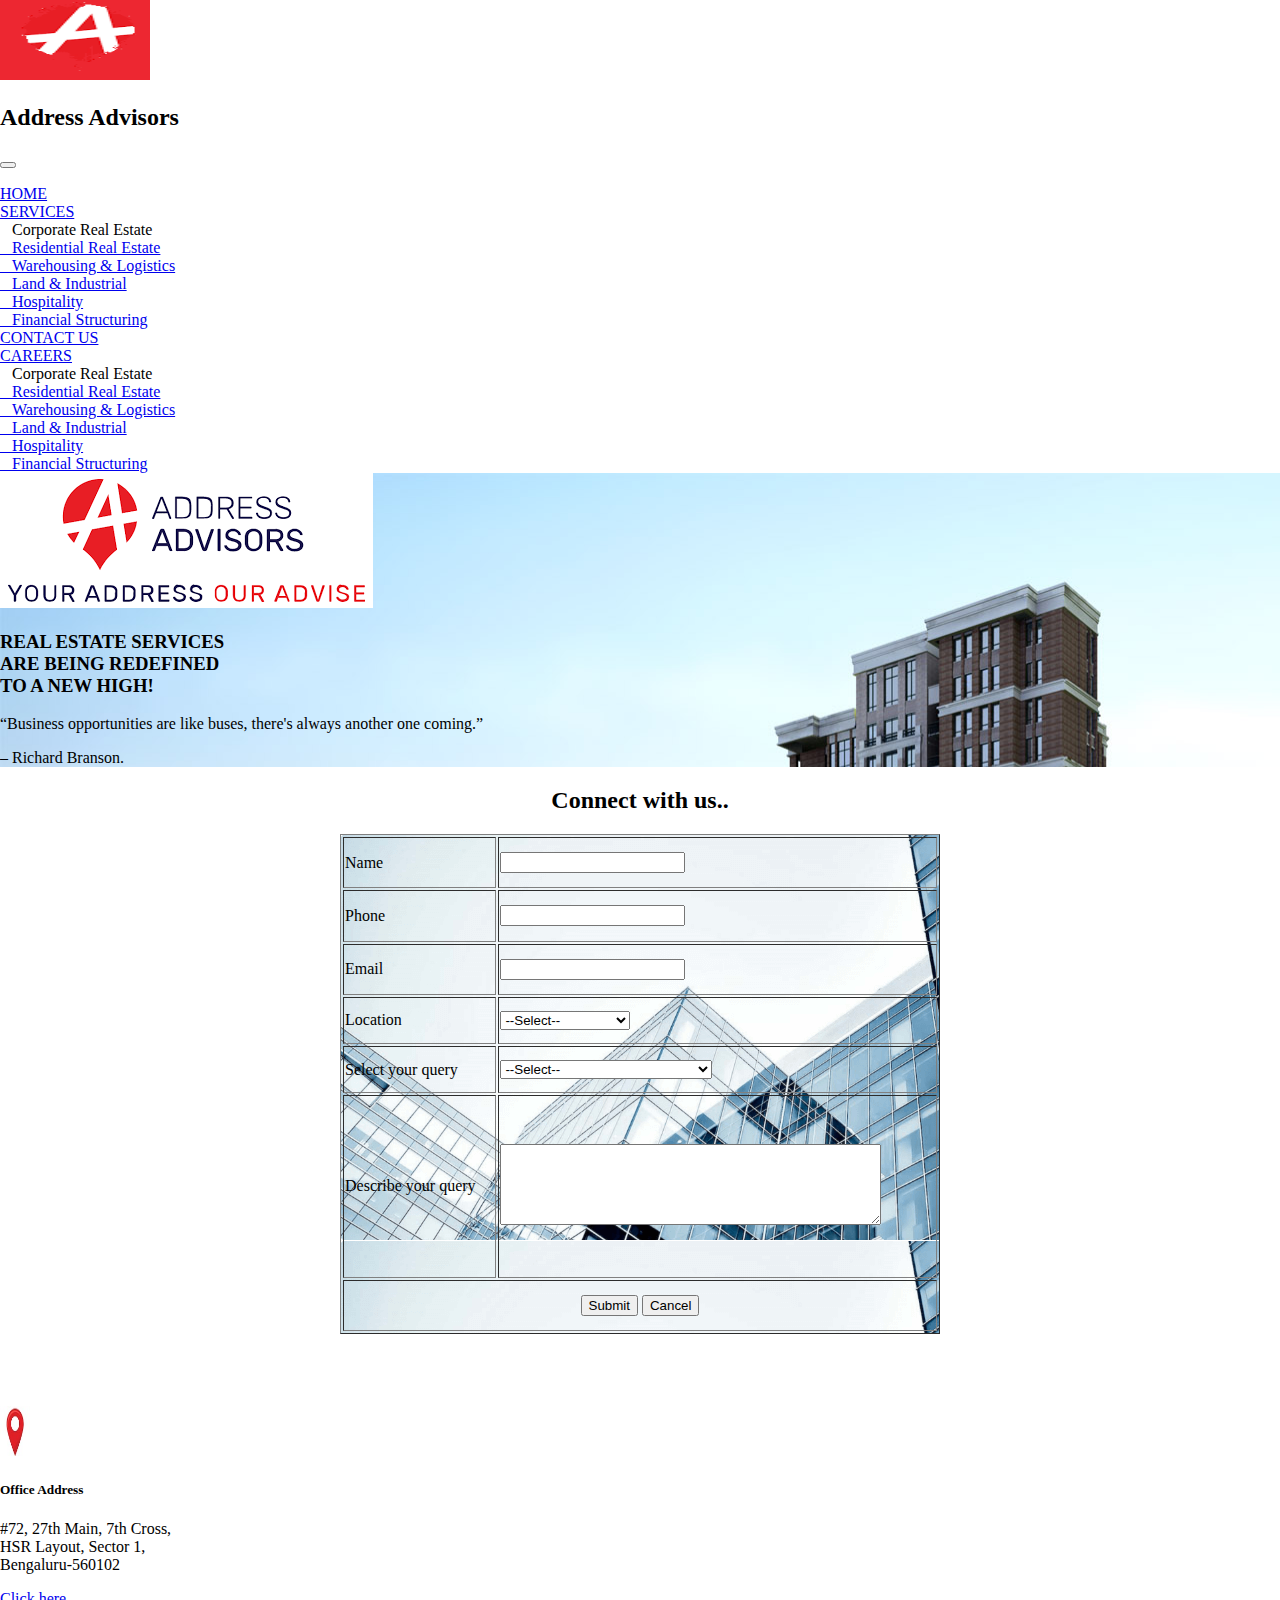
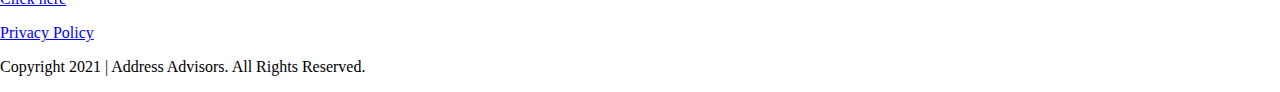
<file: contactus.html>
<!DOCTYPE html>
<html lang="en" style="scroll-behavior: smooth;">

<head>
    <meta charset="UTF-8" />
    <meta http-equiv="X-UA-Compatible" content="IE=edge" />
    <meta name="viewport" content="width=device-width, initial-scale=1.0" />
    <title>Address Advisors</title>
    <link rel="stylesheet" href="style.css">
    <link rel="icon" href="https://www.addressadvisors.com/lp/wp-content/uploads/2020/02/cropped-Addressadvisors-logo2-e1615218730809.png" type="image/gif" sizes="16x16" />
    <link href="https://cdn.jsdelivr.net/npm/bootstrap@5.1.3/dist/css/bootstrap.min.css" rel="stylesheet" integrity="sha384-1BmE4kWBq78iYhFldvKuhfTAU6auU8tT94WrHftjDbrCEXSU1oBoqyl2QvZ6jIW3" crossorigin="anonymous" />
</head>

<body>
    <header>
        <nav class="navbar navbar-expand-lg navbar-light bg-danger navstyle sticky-top text-white">
            <div>
                <a class="navbar-brand" href="#"><img src="addlog.png" height="80px" width="150px;"></a>
            </div>
            <h2>Address Advisors</h2>
            <button class="navbar-toggler" type="button" data-toggle="collapse" data-target="#navbarNav" aria-controls="navbarNav" aria-expanded="false" aria-label="Toggle navigation">
          <span class="navbar-toggler-icon"></span>
        </button>
            <div class="collapse navbar-collapse" id="navbar">
                <ul class="navbar-nav active navbar-nav mb-lg-1 ms-auto"></ul>
                <li class="nav-item">
                    <a class="nav-link text-white" href="index.html"> HOME</a>
                </li>
                <li class="nav-item dropdown">
                    <a class="nav-link dropdown-toggle text-white" href="#" id="navbardrop" data-toggle="dropdown">
            SERVICES
          </a>
                    <div class="dropdown-menu">
                        <div class="row">
                            <div class="col-md-6 col-12 innerpages"><a class="dropdown-item">&nbsp;&nbsp;&nbsp;Corporate Real Estate</a></div>
                            <div class="col-md-6 col-12 innerpages"> <a class="dropdown-item" href="#">&nbsp;&nbsp;&nbsp;Residential Real Estate </a></div>
                            <div class="col-md-6 col-12 innerpages"> <a class="dropdown-item" href="#">&nbsp;&nbsp;&nbsp;Warehousing & Logistics</a></div>
                            <div class="col-md-6 col-12 innerpages"><a class="dropdown-item" href="#">&nbsp;&nbsp;&nbsp;Land & Industrial</a></div>
                            <div class="col-md-6 col-12 innerpages"><a class="dropdown-item" href="#">&nbsp;&nbsp;&nbsp;Hospitality</a></div>
                            <div class="col-md-6 col-12 innerpages"><a class="dropdown-item" href="#">&nbsp;&nbsp;&nbsp;Financial Structuring</a></div>
                        </div>
                    </div>
                </li>
                <li class="nav-item">
                    <a class="nav-link text-white" href="contactus.html"> CONTACT US</a>
                </li>
                <li class="nav-item dropdown">
                    <a class="nav-link dropdown-toggle text-white" href="#" id="navbardrop" data-toggle="dropdown">
            CAREERS
          </a>
                    <div class="dropdown-menu">
                        <div class="row">
                            <div class="col-md-6 col-12 innerpages"><a class="dropdown-item">&nbsp;&nbsp;&nbsp;Corporate Real Estate</a></div>
                            <div class="col-md-6 col-12 innerpages"> <a class="dropdown-item" href="#">&nbsp;&nbsp;&nbsp;Residential Real Estate </a></div>
                            <div class="col-md-6 col-12 innerpages"> <a class="dropdown-item" href="#">&nbsp;&nbsp;&nbsp;Warehousing & Logistics</a></div>
                            <div class="col-md-6 col-12 innerpages"><a class="dropdown-item" href="#">&nbsp;&nbsp;&nbsp;Land & Industrial</a></div>
                            <div class="col-md-6 col-12 innerpages"><a class="dropdown-item" href="#">&nbsp;&nbsp;&nbsp;Hospitality</a></div>
                            <div class="col-md-6 col-12 innerpages"><a class="dropdown-item" href="#">&nbsp;&nbsp;&nbsp;Financial Structuring</a></div>
                        </div>
                    </div>
            </div>
            </li>
            </ul>
            </div>
        </nav>
    </header>
    <section class="p-4">
        <div class="container" style="background-image: url('bgimg.jpg');">
            <div class="row align-items-center">
                <div class="col-md-6">
                    <img src="download.png" alt="" class="img-fluid img-thumbnail">
                </div>
                <div class="col-md-6">
                    <h3>REAL ESTATE SERVICES<br> ARE BEING REDEFINED<br> TO A NEW HIGH!</h3>
                    <p>“Business opportunities are like buses, there's always another one coming.” </p>
                    <footer>– Richard Branson.</footer>
    </section>
    <div id="tab" align="center">

        <form action="" method="post" enctype="multipart/form-data" name="form1" id="form1">
            <h2>Connect with us..</h2>
            <table width="600" border="1" height="500" background="pic1.png" width="100%" height="100">
                <tr>
                    <td class="text-dark">Name</td>
                    <td><label for="txtcustomername"></label>
                        <input type="text" name="txtcustomername" id="txtcustomername" /></td>
                </tr>
                <tr>
                    <td class="text-dark">Phone</td>
                    <td><label for="txtcustomerphone"></label>
                        <input type="text" name="txtcustomerphone" id="txtcustomerphone" maxlength="10" /></td>
                </tr>
                <tr>
                    <td class="text-dark">Email</td>
                    <td><label for="txtcustomeremail"></label>
                        <input type="text" name="txtcustomeremail" id="txtcustomeremail" /></td>
                </tr>
                <tr>
                    <td class="text-dark">Location</td>
                    <td> <select>
                    <option value="">--Select--</option>
                    <option value="Bangalore Central">Bangalore Central</option>
                    <option value="Bangalore south">Bangalore south</option>
                    <option value="Bangalore North">Bangalore North</option>
                    </select></td>
                </tr>

                <td class="text-dark">Select your query</td>
                <td>
                    <select>
                <option value="">--Select--</option>
                <option value="CORPORATE REAL ESTATE">CORPORATE REAL ESTATE</option>
                <option value="RESIDENTIAL REAL ESTATE">RESIDENTIAL REAL ESTATE</option>
                <option value="WAREHOUSING & LOGISTICS">WAREHOUSING & LOGISTICS</option>
                <option value="LAND & INDUSTRIAL">LAND & INDUSTRIAL</option>
                <option value="HOSPITALITY">HOSPITALITY</option>
                <option value="FINANCIAL STRUCTURING">FINANCIAL STRUCTURING</option>
                </select></td>
                </tr>
                <tr>
                    <td class="text-dark">Describe your query</td>
                    <td><label for="txtaddress"></label>
                        <textarea name="txtaddress" id="txtaddress" cols="45" rows="5"></textarea></td>
                </tr>
                <td align="center" colspan="2"><input type="submit" name="btnsubmit" id="btnsubmit" value="Submit" />
                    <input type="reset" name="btncancel" id="btncancel" value="Cancel" /></td>
                </tr>
            </table>
        </form>
        <br><br><br><br>
    </div>
    </div>
    <section>
        <div class="container bg-white p-5">
            <div class="row">
                <div class="col-md-4">
                    <div class="card" style="width: 18rem;">
                        <div class="card-body">
                            <img src="img9.jpg" class="card-img-top" height="50px" width="30px" alt="">
                            <h5 class="card-title">Office Address</h5>
                            <p class="card-text">#72, 27th Main, 7th Cross, <br>HSR Layout, Sector 1,<br> Bengaluru-560102
                            </p>
                            <a href="https://www.google.com/maps/place/Address+Advisors/@12.9207352,77.6484104,17z/data=!3m1!4b1!4m5!3m4!1s0x3bae14818fb83b67:0xcaba282ce43c68f8!8m2!3d12.9207189!4d77.6505976">Click here</a>
                        </div>
                    </div>
                </div>
            </div>
        </div>
        <footer>
            <div class="fotcontains bg-danger">
                <div class="row">
                    <div class="col-md-4 col-12">
                        <p><a href="privacy-policy.php text-white">Privacy Policy</a></p>
                    </div>
                    <div class="col-md-4 col-12">
                        <p class="text-center text-white">Copyright 2021 | Address Advisors. All Rights Reserved.</p>
                    </div>
                    <div class="col-md-4 col-12 social">
                        <a href="https://www.facebook.com/addressadvisors" target="_blank"><i class="fa fa-facebook-square" aria-hidden="true"></i></a>
                        <a href="https://www.instagram.com/addressadvisorspvtltd/?hl=en" target="_blank"> <i class="fa fa-instagram" aria-hidden="true"></i></a>
                        <a href="https://www.linkedin.com/company/address-advisors/" target="_blank"> <i class="fa fa-linkedin-square" aria-hidden="true"></i></a>
                    </div>
                </div>
            </div>
            </div>

        </footer>
        <script src="https://cdn.jsdelivr.net/npm/@popperjs/core@2.10.2/dist/umd/popper.min.js" integrity="sha384-7+zCNj/IqJ95wo16oMtfsKbZ9ccEh31eOz1HGyDuCQ6wgnyJNSYdrPa03rtR1zdB" crossorigin="anonymous"></script>
        <script src="https://cdn.jsdelivr.net/npm/bootstrap@5.1.3/dist/js/bootstrap.min.js" integrity="sha384-QJHtvGhmr9XOIpI6YVutG+2QOK9T+ZnN4kzFN1RtK3zEFEIsxhlmWl5/YESvpZ13" crossorigin="anonymous"></script>
</body>

</html>
</file>
<file: style.css>
.header {
    background-color: cornsilk;
    width: 100%;
    height: 90px;
}
body{
    margin: 0;
}
.logo{
    width: 50%;
}
</file>
